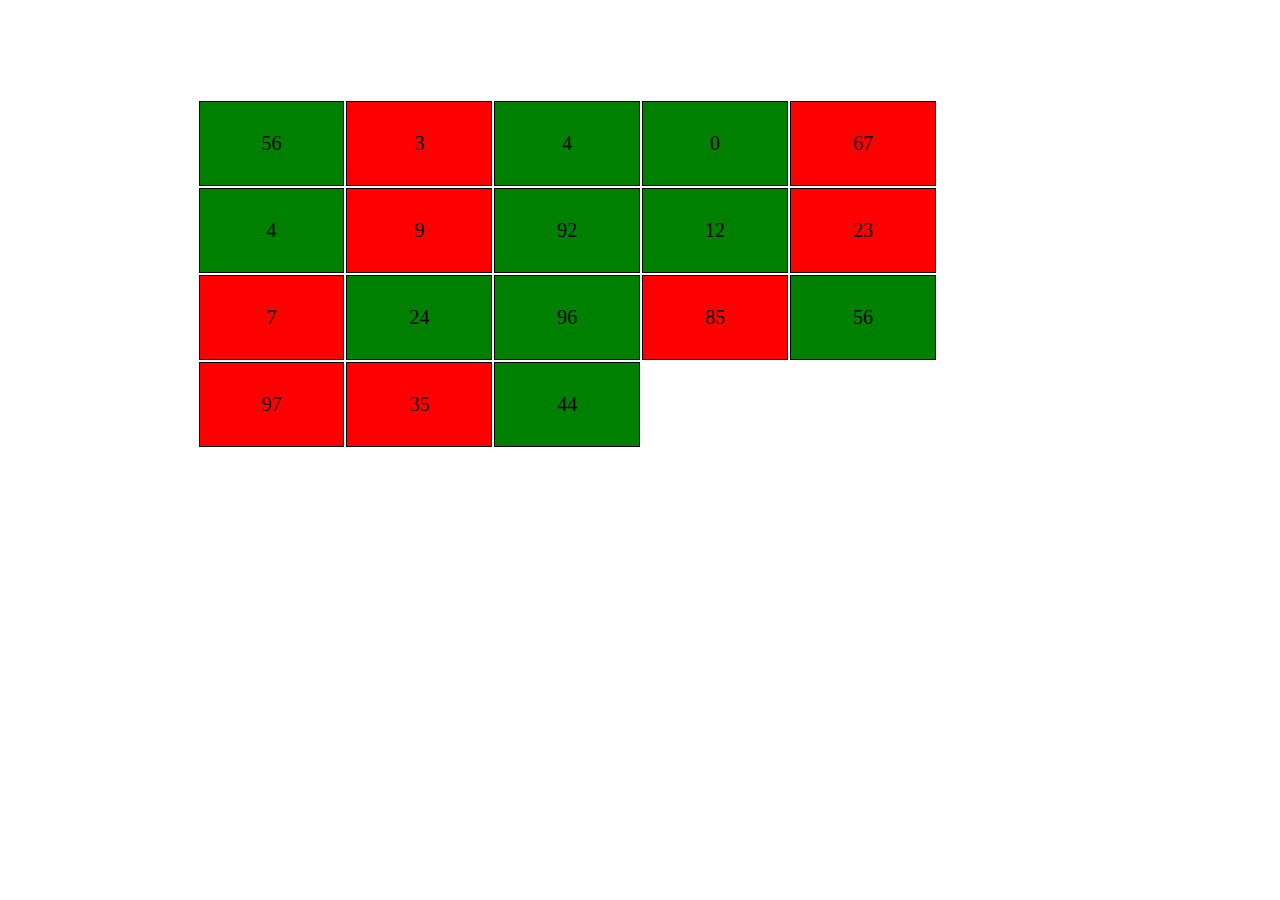
<file: Task 1/index.html>
<!DOCTYPE html>
<html lang="en">
<head>
    <meta charset="UTF-8">
    <meta http-equiv="X-UA-Compatible" content="IE=edge">
    <meta name="viewport" content="width=device-width, initial-scale=1.0">
    <title>Document</title>
    <link rel="stylesheet" href="style.css">
</head>
<body>
    <div class="container">
        <div class="container___box"><span class="box_num">56</span></div>
        <div class="container___box"><span class="box_num">3</span></div>
        <div class="container___box"><span class="box_num">4</span></div>
        <div class="container___box"><span class="box_num">0</span></div>
        <div class="container___box"><span class="box_num">67</span></div>
        <div class="container___box"><span class="box_num">4</span></div>
        <div class="container___box"><span class="box_num">9</span></div>
        <div class="container___box"><span class="box_num">92</span></div>
        <div class="container___box"><span class="box_num">12</span></div>
        <div class="container___box"><span class="box_num">23</span></div>
        <div class="container___box"><span class="box_num">7</span></div>
        <div class="container___box"><span class="box_num">24</span></div>
        <div class="container___box"><span class="box_num">96</span></div>
        <div class="container___box"><span class="box_num">85</span></div>
        <div class="container___box"><span class="box_num">56</span></div>
        <div class="container___box"><span class="box_num">97</span></div>
        <div class="container___box"><span class="box_num">35</span></div>
        <div class="container___box"><span class="box_num">44</span></div>
    </div>
    <script src="scritp.js"></script>
</body>
</html>
</file>
<file: Task 1/style.css>
.container{
    width: 70%;
    font-size: 20px;
    margin: 100px auto;
    display: flex;
    flex-wrap: wrap;
}
.container___box{
    width: 14%;
    padding: 30px 10px;
    border: 1px solid black;
    /* background-color: gray; */
    margin: 1px;
    display: flex;
    align-items: center;
    justify-content: center;
}
.cut{
    background-color: green;
}
.tek{
    background-color: red;
}
.sade{
    background-color: yellow;
}
</file>
